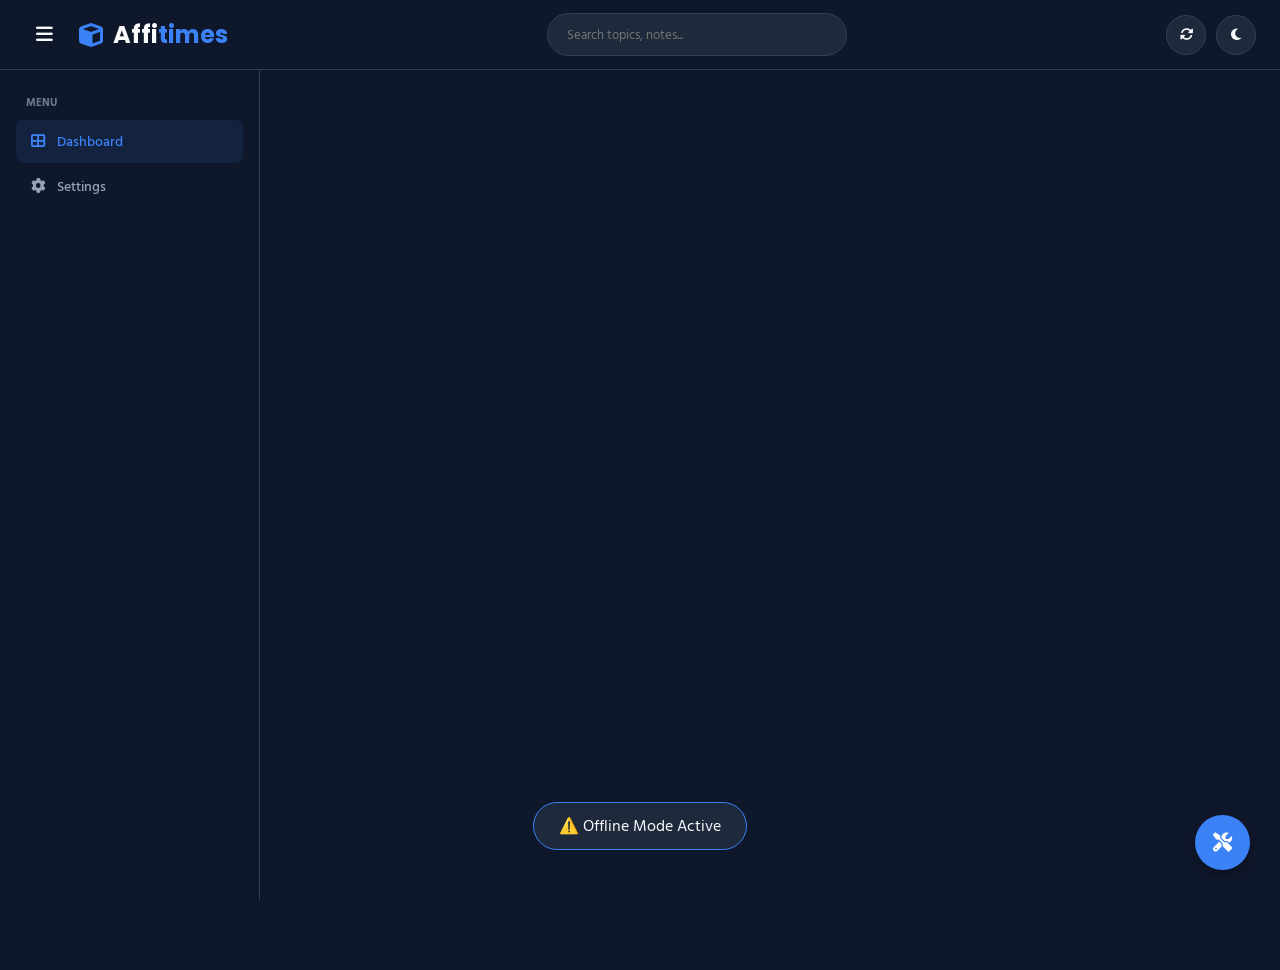
<file: index.html>
<!DOCTYPE html>
<html lang="bn">
<head>
    <meta charset="UTF-8">
    <meta name="viewport" content="width=device-width, initial-scale=1.0">
    <title>Affitimes | Advanced Learning</title>
    <!-- Custom Fonts: Poppins (English) & Hind Siliguri (Bangla) -->
    <link href="https://fonts.googleapis.com/css2?family=Hind+Siliguri:wght@400;500;600;700&family=Poppins:wght@300;400;500;600;700;800&display=swap" rel="stylesheet">
    <link rel="stylesheet" href="style.css">
    <link rel="stylesheet" href="https://cdnjs.cloudflare.com/ajax/libs/font-awesome/6.4.0/css/all.min.css">
    <link rel="manifest" href="manifest.json">
</head>
<body>

    <!-- Header -->
    <header class="header">
        <div class="brand" onclick="app.renderHome()">
            <button class="btn-icon" id="sidebar-toggle" style="border:none; background:transparent; font-size:1.2rem; margin-right:5px;">
                <i class="fas fa-bars"></i>
            </button>
            <i class="fas fa-cube" style="color:var(--primary)"></i>
            <div style="font-family: 'Poppins', sans-serif;">Affi<span>times</span></div>
        </div>

        <input type="text" class="search-bar" placeholder="Search topics, notes..." onkeyup="app.search(this.value)">

        <div class="controls">
            <button class="btn-icon" onclick="app.syncData(true)" title="Force Sync"><i class="fas fa-sync-alt"></i></button>
            <button class="btn-icon" onclick="app.toggleTheme()" title="Theme"><i class="fas fa-moon"></i></button>
        </div>
    </header>

    <!-- Main Layout -->
    <div class="container">
        <!-- Sidebar -->
        <aside class="sidebar" id="sidebar">
            <div class="nav-group">
                <div class="nav-label">Menu</div>
                <div class="nav-item active" onclick="app.renderHome()"><i class="fas fa-th-large"></i> Dashboard</div>
                <!-- Settings Button -->
                <div class="nav-item" onclick="app.openSettings()"><i class="fas fa-cog"></i> Settings</div>
            </div>
            <div class="nav-group" id="course-menu"></div>
        </aside>

        <!-- Content Area -->
        <main class="main-view" id="main-content">
            <!-- Rendered by JS -->
        </main>
    </div>

    <!-- PDF Modal -->
    <div class="modal-overlay" id="pdf-modal">
        <div class="modal-content">
            <div class="modal-header">
                <h3 id="pdf-title">Document Viewer</h3>
                <div style="display:flex; gap:15px; align-items:center;">
                    <a id="pdf-download" href="#" target="_blank" class="btn-action-sm">
                        <i class="fas fa-download"></i> Download
                    </a>
                    <i class="fas fa-times modal-close" onclick="app.closeModal('pdf-modal')"></i>
                </div>
            </div>
            <iframe id="pdf-frame" class="pdf-frame" src=""></iframe>
        </div>
    </div>

    <!-- Settings Modal (UPDATED) -->
    <div class="modal-overlay" id="settings-modal" style="z-index: 3000;">
        <div class="modal-box">
            <div class="modal-header">
                <h3><i class="fas fa-sliders-h"></i> Site Settings</h3>
                <i class="fas fa-times modal-close" onclick="app.closeModal('settings-modal')"></i>
            </div>
            <div class="settings-body">
                <!-- Auto Play Setting -->
                <div class="setting-item">
                    <div>
                        <div class="s-title">Auto Play Video</div>
                        <div class="s-desc">Videos will start automatically when clicked.</div>
                    </div>
                    <label class="switch">
                        <input type="checkbox" id="setting-autoplay" onchange="app.saveSettings()">
                        <span class="slider round"></span>
                    </label>
                </div>

                <!-- NEW: Update App Button -->
                <div class="setting-item" style="border-top: 1px solid var(--border); margin-top: 15px; padding-top: 15px;">
                    <div>
                        <div class="s-title">System Update</div>
                        <div class="s-desc">Fix bugs & get latest features (Clear Cache).</div>
                    </div>
                    <button class="btn-action-sm" onclick="app.hardReset()" style="background: var(--primary); border: none; cursor: pointer;">
                        <i class="fas fa-cloud-download-alt"></i> Update
                    </button>
                </div>
            </div>
            <div style="padding:15px; text-align:right; border-top:1px solid var(--border)">
                <button class="btn-action" onclick="app.closeModal('settings-modal')">Close</button>
            </div>
        </div>
    </div>

    <!-- Notification Toast -->
    <div class="toast" id="toast">Action Completed</div>

    <!-- Floating Tools Button -->
    <div class="fab-container">
        <button class="fab-btn" onclick="app.toggleTools()"><i class="fas fa-tools"></i></button>
    </div>

    <!-- Floating Tools Panel -->
    <div class="tools-panel" id="tools-panel">
        <div class="tools-header">
            <span>Study Tools</span>
            <i class="fas fa-times" onclick="app.toggleTools()" style="cursor:pointer"></i>
        </div>
        
        <!-- Tabs -->
        <div class="tools-tabs">
            <button class="t-tab active" onclick="app.switchTool('calc')">Calc</button>
            <button class="t-tab" onclick="app.switchTool('note')">Note</button>
        </div>

        <!-- Calculator -->
        <div id="tool-calc" class="tool-content">
            <input type="text" id="calc-display" readonly>
            <div class="calc-grid">
                <button onclick="app.calcInput('7')">7</button> <button onclick="app.calcInput('8')">8</button> <button onclick="app.calcInput('9')">9</button> <button onclick="app.calcOp('/')">÷</button>
                <button onclick="app.calcInput('4')">4</button> <button onclick="app.calcInput('5')">5</button> <button onclick="app.calcInput('6')">6</button> <button onclick="app.calcOp('*')">×</button>
                <button onclick="app.calcInput('1')">1</button> <button onclick="app.calcInput('2')">2</button> <button onclick="app.calcInput('3')">3</button> <button onclick="app.calcOp('-')">-</button>
                <button onclick="app.calcInput('0')">0</button> <button onclick="app.calcInput('.')">.</button> <button onclick="app.calcResult()" style="background:var(--primary);color:white">=</button> <button onclick="app.calcOp('+')">+</button>
                <button onclick="app.calcClear()" style="grid-column: span 4; background:#ef4444; color:white">Clear</button>
            </div>
        </div>

        <!-- Notepad -->
        <div id="tool-note" class="tool-content" style="display:none">
            <textarea id="quick-note" placeholder="Write quick notes here..." oninput="app.saveNote()"></textarea>
            <div style="font-size:0.7rem; color:var(--text-muted); margin-top:5px">Autosaved to device</div>
        </div>
    </div>
    <script src="script.js"></script>
</body>
</html>
</file>
<file: style.css>
@import url('https://fonts.googleapis.com/css2?family=Hind+Siliguri:wght@300;400;500;600;700&family=Poppins:wght@300;400;500;600;700;800&display=swap');

:root {
    --primary: #3b82f6;
    --primary-glow: rgba(59, 130, 246, 0.4);
    --bg-dark: #0f172a;
    --bg-card: #1e293b;
    --bg-sidebar: #0f172a;
    --text-main: #f8fafc;
    --text-muted: #94a3b8;
    --border: #334155;
    --glass: rgba(255, 255, 255, 0.05);
    --radius: 12px;
    --font-en: 'Poppins', sans-serif;
    --font-bn: 'Hind Siliguri', sans-serif;
    --header-h: 70px;
}

body.light-theme {
    --bg-dark: #f8fafc;
    --bg-card: #ffffff;
    --bg-sidebar: #ffffff;
    --text-main: #0f172a;
    --text-muted: #64748b;
    --border: #e2e8f0;
}

* { margin: 0; padding: 0; box-sizing: border-box; outline: none; -webkit-tap-highlight-color: transparent; }
body { background: var(--bg-dark); color: var(--text-main); font-family: var(--font-bn); overflow: hidden; height: 100vh; }

/* Font Overrides */
h1, h2, h3, .brand, .card-title { font-family: var(--font-en); }

/* HEADER */
.header {
    height: var(--header-h); display: flex; align-items: center; justify-content: space-between;
    padding: 0 1.5rem; border-bottom: 1px solid var(--border);
    background: var(--bg-sidebar); z-index: 1000; position: fixed; top: 0; width: 100%;
}
.brand { font-size: 1.5rem; font-weight: 700; cursor: pointer; display: flex; align-items: center; gap: 10px; }
.brand span { color: var(--primary); }

.search-bar {
    background: var(--bg-card); border: 1px solid var(--border); padding: 0.6rem 1.2rem;
    border-radius: 50px; width: 300px; color: var(--text-main); font-family: var(--font-bn);
}
@media(max-width: 768px) { .search-bar { display: none; } }

.controls { display: flex; gap: 10px; }
.btn-icon {
    width: 40px; height: 40px; border-radius: 50%; border: 1px solid var(--border);
    background: var(--bg-card); color: var(--text-main); cursor: pointer;
    display: grid; place-items: center; transition: 0.3s;
}
.btn-icon:hover { background: var(--primary); color: #fff; }

/* LAYOUT */
.container { display: flex; margin-top: var(--header-h); height: calc(100vh - var(--header-h)); }

/* SIDEBAR */
.sidebar {
    width: 260px; height: 100%; background: var(--bg-sidebar);
    border-right: 1px solid var(--border); display: flex; flex-direction: column;
    overflow-y: auto; transition: 0.3s; position: absolute; left: 0; z-index: 900; transform: translateX(-100%);
}
.sidebar.active { transform: translateX(0); box-shadow: 5px 0 30px rgba(0,0,0,0.5); }
@media(min-width: 1024px) { 
    .sidebar { position: static; transform: translateX(0); }
    .sidebar.collapsed { width: 0; padding: 0; overflow: hidden; }
}

.nav-group { padding: 1.5rem 1rem 0; }
.nav-label { font-size: 0.7rem; text-transform: uppercase; color: var(--text-muted); font-weight: 700; margin-bottom: 8px; padding-left: 10px; opacity: 0.7; }
.nav-item {
    display: flex; align-items: center; gap: 12px; padding: 10px 15px;
    border-radius: 8px; color: var(--text-muted); cursor: pointer;
    font-weight: 500; font-size: 0.9rem; margin-bottom: 2px; transition: 0.2s;
}
.nav-item:hover, .nav-item.active { background: rgba(59, 130, 246, 0.1); color: var(--primary); }

/* MAIN CONTENT */
.main-view { flex: 1; overflow-y: auto; padding: 2rem; position: relative; }

/* Hero */
.hero {
    background: linear-gradient(135deg, rgba(59, 130, 246, 0.1), rgba(16, 185, 129, 0.05));
    border: 1px solid var(--border); border-radius: var(--radius); padding: 3rem;
    text-align: center; margin-bottom: 2.5rem;
}

/* Grid & Card - THUMBNAIL FIXED */
.grid { display: grid; grid-template-columns: repeat(auto-fill, minmax(260px, 1fr)); gap: 20px; }
.card {
    background: var(--bg-card); border: 1px solid var(--border); border-radius: var(--radius);
    overflow: hidden; cursor: pointer; transition: 0.3s; display: flex; flex-direction: column;
    box-shadow: 0 4px 6px rgba(0,0,0,0.05);
}
.card:hover { transform: translateY(-4px); border-color: var(--primary); }

.card-thumb { 
    width: 100%; 
    aspect-ratio: 16/9; /* Force Aspect Ratio */
    background: #000; position: relative; overflow: hidden;
}
.card-thumb img { 
    width: 100%; height: 100%; 
    object-fit: cover; /* Ensures full frame without black bars */
}

.card-body { padding: 1rem; flex: 1; display: flex; flex-direction: column; }
.card-title { font-size: 0.95rem; font-weight: 600; margin-bottom: 0.4rem; line-height: 1.4; }
.card-info { font-size: 0.8rem; color: var(--text-muted); margin-top: auto; }
.badge-doc { position: absolute; top:8px; right:8px; background:#ef4444; color:#fff; font-size:0.65rem; padding:2px 6px; border-radius:4px; font-weight:700;}

/* PLAYER LAYOUT */
.player-layout { display: flex; height: 100%; flex-direction: column; }
.player-content { display: grid; gap: 25px; height: 100%; }
@media(min-width: 1024px) {
    .player-content { grid-template-columns: 1fr 340px; }
}

.video-wrapper { 
    aspect-ratio: 16/9; background: #000; border-radius: var(--radius); 
    overflow: hidden; border: 1px solid var(--border); margin-bottom: 20px;
}
.video-wrapper iframe { width: 100%; height: 100%; border: none; }

/* SPACING ADDED AS REQUESTED */
.action-area { 
    margin-top: 30px; /* Space between player/info and buttons */
    display: flex; gap: 10px; flex-wrap: wrap; 
}

.btn-action {
    background: var(--bg-card); border: 1px solid var(--border); padding: 10px 20px;
    border-radius: 8px; color: var(--text-main); cursor: pointer; display: flex; align-items: center; gap: 8px; font-size: 0.9rem;
    font-weight: 500; transition: 0.2s;
}
.btn-action:hover { background: var(--primary); color: white; border-color: var(--primary); }
.btn-action-sm {
    text-decoration: none; background: var(--primary); color: white; 
    padding: 5px 12px; border-radius: 4px; font-size: 0.8rem; display: flex; align-items: center; gap:5px;
}

/* RIGHT PANEL (Playlist) */
.right-panel {
    background: var(--bg-card); border: 1px solid var(--border); border-radius: var(--radius); 
    display: flex; flex-direction: column; height: fit-content; max-height: calc(100vh - 120px);
}

/* MODALS */
.modal-overlay {
    position: fixed; inset: 0; background: rgba(0,0,0,0.8); z-index: 2000;
    backdrop-filter: blur(3px); display: none; place-items: center; padding: 20px;
}
.modal-content {
    width: 100%; max-width: 900px; height: 85vh; background: var(--bg-card);
    border-radius: var(--radius); display: flex; flex-direction: column; border: 1px solid var(--border);
}
.modal-box {
    width: 100%; max-width: 400px; background: var(--bg-card);
    border-radius: var(--radius); border: 1px solid var(--border);
}
.modal-header { padding: 15px 20px; border-bottom: 1px solid var(--border); display: flex; justify-content: space-between; align-items: center; }
.pdf-frame { flex: 1; width: 100%; border: none; background: #fff; }

/* Settings Toggle Switch */
.settings-body { padding: 20px; }
.setting-item { display: flex; justify-content: space-between; align-items: center; margin-bottom: 15px; }
.s-title { font-weight: 600; margin-bottom: 3px; }
.s-desc { font-size: 0.8rem; color: var(--text-muted); }

.switch { position: relative; display: inline-block; width: 44px; height: 24px; }
.switch input { opacity: 0; width: 0; height: 0; }
.slider { position: absolute; cursor: pointer; inset: 0; background-color: var(--border); transition: .4s; border-radius: 24px; }
.slider:before { position: absolute; content: ""; height: 18px; width: 18px; left: 3px; bottom: 3px; background-color: white; transition: .4s; border-radius: 50%; }
input:checked + .slider { background-color: var(--primary); }
input:checked + .slider:before { transform: translateX(20px); }

/* Toast */
.toast {
    position: fixed; bottom: 30px; left: 50%; transform: translateX(-50%);
    background: var(--bg-card); border: 1px solid var(--primary); padding: 10px 25px;
    border-radius: 50px; color: var(--text-main); z-index: 3000;
    opacity: 0; transition: 0.3s; pointer-events: none;
}
.toast.show { opacity: 1; bottom: 50px; }

/* --- NEW FEATURES STYLES --- */

/* Progress Bar */
.progress-bg { height: 6px; background: rgba(255,255,255,0.1); border-radius: 3px; margin-top: 10px; overflow: hidden; }
.progress-fill { height: 100%; background: var(--primary); width: 0%; transition: 0.5s; }
.progress-text { font-size: 0.75rem; color: var(--text-muted); margin-top: 4px; display: flex; justify-content: space-between; }

/* Continue Watching Banner */
.continue-banner {
    background: linear-gradient(to right, #2563eb, #1e40af);
    padding: 15px; border-radius: var(--radius); margin-bottom: 25px;
    display: flex; align-items: center; justify-content: space-between;
    cursor: pointer; box-shadow: 0 4px 15px rgba(37, 99, 235, 0.3);
    animation: fadeIn 0.5s ease-in-out;
}
@keyframes fadeIn { from { opacity:0; transform:translateY(-10px); } to { opacity:1; transform:translateY(0); } }

/* Floating Tools */
.fab-container { position: fixed; bottom: 30px; right: 30px; z-index: 1500; }
.fab-btn {
    width: 55px; height: 55px; border-radius: 50%; background: var(--primary); color: white;
    border: none; font-size: 1.2rem; cursor: pointer; box-shadow: 0 4px 10px rgba(0,0,0,0.3);
    transition: 0.3s;
}
.fab-btn:hover { transform: scale(1.1); }

.tools-panel {
    position: fixed; bottom: 95px; right: 30px; width: 280px;
    background: var(--bg-card); border: 1px solid var(--border); border-radius: var(--radius);
    z-index: 1499; display: none; box-shadow: 0 10px 40px rgba(0,0,0,0.5);
    flex-direction: column; overflow: hidden;
}
.tools-header { background: rgba(255,255,255,0.05); padding: 10px 15px; font-weight: 600; display: flex; justify-content: space-between; align-items: center; font-size: 0.9rem; }
.tools-tabs { display: flex; border-bottom: 1px solid var(--border); }
.t-tab { flex: 1; padding: 8px; background: none; border: none; color: var(--text-muted); cursor: pointer; font-size: 0.85rem; }
.t-tab.active { color: var(--primary); border-bottom: 2px solid var(--primary); background: rgba(59,130,246,0.1); }
.tool-content { padding: 15px; }

/* Calculator */
#calc-display { width: 100%; background: #000; color: #0f0; border: none; padding: 10px; font-family: monospace; font-size: 1.2rem; text-align: right; margin-bottom: 10px; border-radius: 5px; }
.calc-grid { display: grid; grid-template-columns: repeat(4, 1fr); gap: 8px; }
.calc-grid button { padding: 10px; border-radius: 5px; border: 1px solid var(--border); background: rgba(255,255,255,0.05); color: var(--text-main); cursor: pointer; }
.calc-grid button:active { background: var(--primary); }

/* Notepad */
#quick-note { width: 100%; height: 200px; background: rgba(0,0,0,0.2); border: 1px solid var(--border); color: var(--text-main); padding: 10px; border-radius: 5px; resize: none; font-family: var(--font-bn); }
</file>
